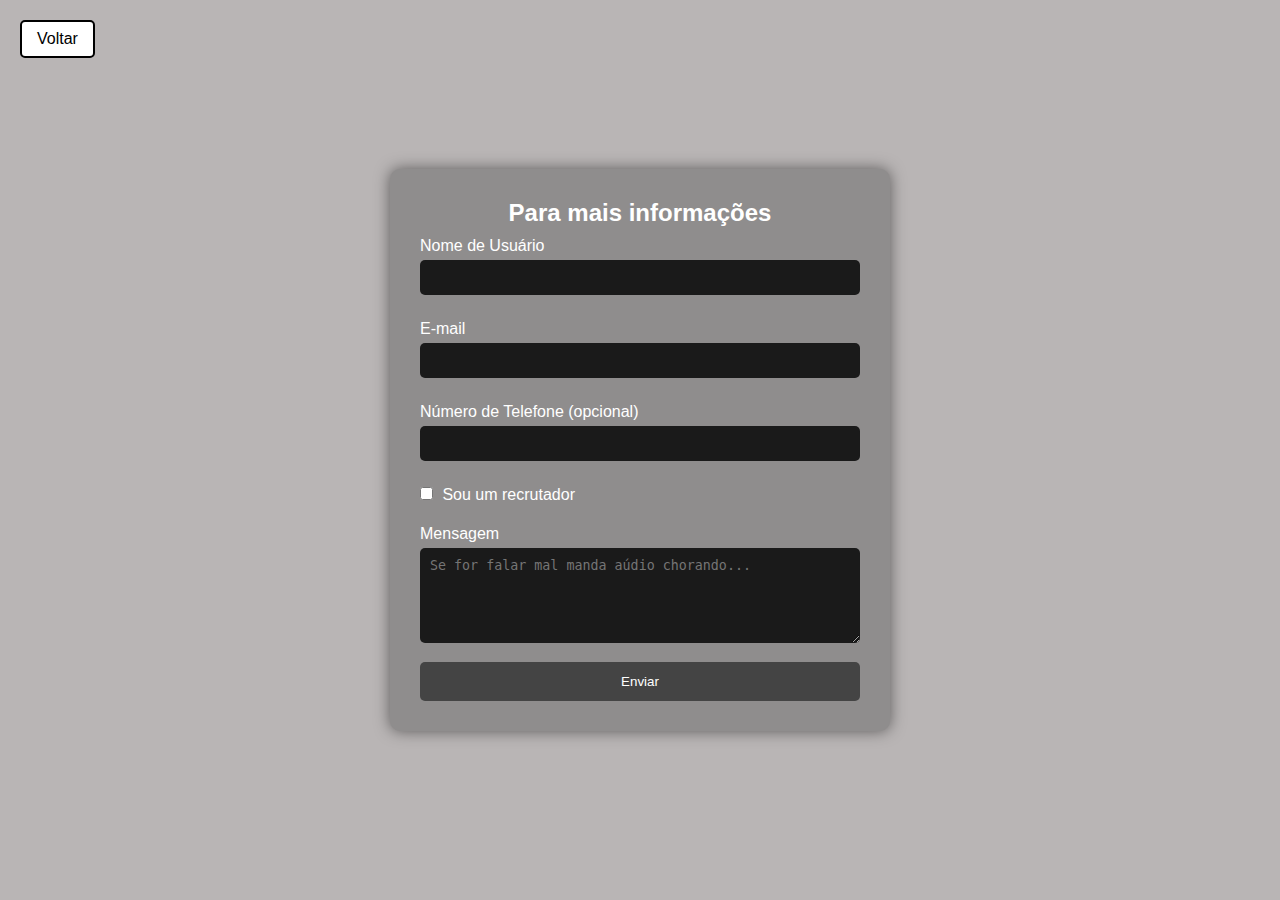
<file: contato.html>
<!DOCTYPE html>
<html lang="en">
<head>
    <meta charset="UTF-8">
    <meta name="viewport" content="width=device-width, initial-scale=1.0">
    <title>Document</title>
    <link rel="stylesheet" href="CSS/style3.css">
</head>
<body>
  <a href="index.html" class="voltar">Voltar</a>
  <div class="container">
    <h2>Para mais informações</h2>
    <form>
      <label>Nome de Usuário</label>
      <input type="text" name="nome" required>

      <label>E-mail</label>
      <input type="email" name="email" required>

      <label>Número de Telefone (opcional)</label>
      <input type="tel" name="telefone">

      <label>
        <input type="checkbox" name="recrutador"> Sou um recrutador
      </label>

      <label>Mensagem</label>
      <textarea rows="5" placeholder="Se for falar mal manda aúdio chorando..."></textarea>

      <button type="submit">Enviar</button>
    </form>
  </div>
</body>
</html>
</file>
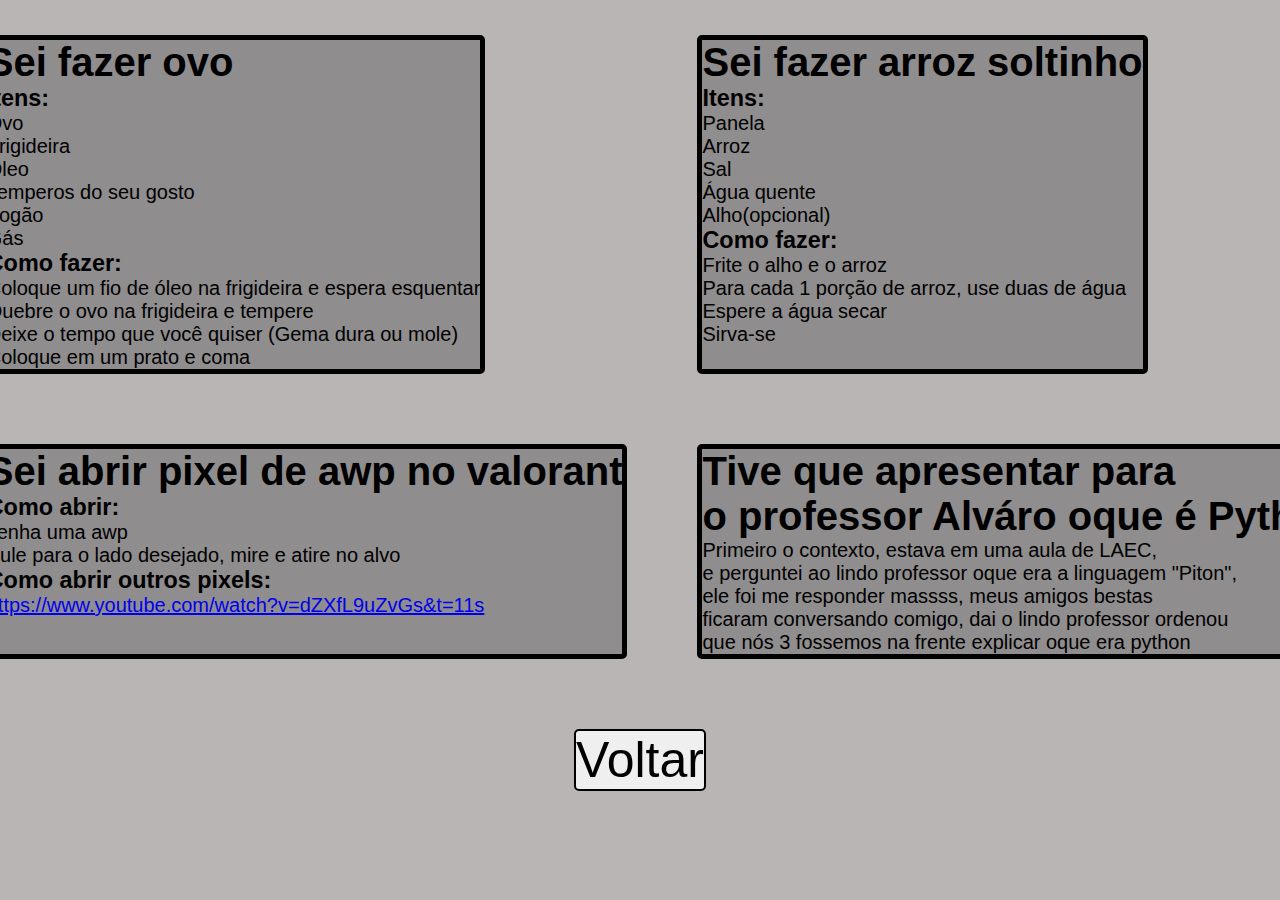
<file: experiencia.html>
<!DOCTYPE html>
<html lang="en">

<head>
    <meta charset="UTF-8">
    <meta name="viewport" content="width=device-width, initial-scale=1.0">
    <title>Document</title>
    <link rel="stylesheet" href="CSS/style2.css">
</head>

<body>
    <main>
        <div class="papai">
            <div>
                <h1>Sei fazer ovo</h1>
                <h3>Itens:</h3>
                <p>Ovo</p>
                <p>Frigideira</p>
                <p>Óleo</p>
                <p>Temperos do seu gosto</p>
                <p>Fogão</p>
                <p>Gás</p>
                <h3>Como fazer:</h3>
                <p>Coloque um fio de óleo na frigideira e espera esquentar</p>
                <p>Quebre o ovo na frigideira e tempere</p>
                <p>Deixe o tempo que você quiser (Gema dura ou mole)</p>
                <p>Coloque em um prato e coma</p>
            </div>
            <div>
                <h1>Sei fazer arroz soltinho</h1>
                <h3>Itens:</h3>
                <p>Panela</p>
                <p>Arroz</p>
                <p>Sal</p>
                <p>Água quente</p>
                <p>Alho(opcional)</p>
                <h3>Como fazer:</h3>
                <p>Frite o alho e o arroz</p>
                <p>Para cada 1 porção de arroz, use duas de água</p>
                <p>Espere a água secar</p>
                <p>Sirva-se</p>
            </div>
            <div>
                <h1>Sei abrir pixel de awp no valorant</h1>
                <h3>Como abrir:</h3>
                <p>Tenha uma awp</p>
                <p>Pule para o lado desejado, mire e atire no alvo</p>
                <h3>Como abrir outros pixels:</h3>
                <p><a
                        href="https://www.youtube.com/watch?v=dZXfL9uZvGs&t=11s">https://www.youtube.com/watch?v=dZXfL9uZvGs&t=11s</a>
                </p>
            </div>
            <div>
                <h1>Tive que apresentar para <br> o professor Alváro oque é Python</h1>
                <p>Primeiro o contexto, estava em uma aula de LAEC,<br> e perguntei ao lindo professor oque era a
                    linguagem "Piton",<br> ele foi me responder massss, meus amigos bestas <br> ficaram conversando
                    comigo, dai o lindo professor ordenou <br> que nós 3 fossemos na frente explicar oque era python</p>
            </div>
        </div>
        <button>
            <a href="index.html">Voltar</a>
        </button>
    </main>
</body>

</html>
</file>
<file: CSS/style3.css>
* {
    padding: 0px;
    box-sizing: border-box;
    margin: 0px;
}

body {
    background-color: rgb(185, 181, 181);
    color: white;
    font-family:sans-serif;
    display: flex;
    justify-content: center;
    align-items: center;
    height: 100vh;
}

.container {
    background-color: rgb(143, 141, 141);
    padding: 30px;
    border-radius: 10px;
    width: 500px;
    box-shadow: 0 0 15px rgba(0, 0, 0, 0.5);
}

h2 {
    text-align: center;
    margin-bottom: 10px;
}

label {
    display: block;
    margin: 10px 0 5px;
}

input,textarea {
    width: 100%;
    padding: 10px;
    border: none;
    border-radius: 5px;
    margin-bottom: 15px;
    background: #1a1a1a;
    color: white;
}

input[type="checkbox"] {
    width: auto;
    margin-right: 5px;
}

button {
    width: 100%;
    padding: 12px;
    background: #444;
    color: white;
    border: none;
    border-radius: 5px;
    cursor: pointer;
}

button:hover {
    background: #666;
}

.voltar {
    border: 2.5px solid black;
    border-radius: 5px;
    background-color: white;
    color: black;
    padding: 8px 15px;
    border-radius: 5px;
    text-decoration: none;
    position: absolute;
    top: 20px;
    left: 20px;
}
</file>
<file: CSS/style2.css>
*{
    padding: 0px;
    box-sizing: border-box;
    margin: 0px;
}

body{
    background-color: rgb(185, 181, 181);
}

main{
    display: flex;
    flex-direction: column;
    align-items: center;
    gap: 70px;
    
}

.papai{
    display: grid;
    grid-template-columns: 1fr 1fr;
    padding-left: 200px;
    padding-top: 35px;
    gap: 70px;
    margin-right: 150px;
}

.papai > div{
    border: 5px solid black;
    border-radius: 5px;
    background-color: rgb(143, 141, 141);
    width: max-content;
    font-size: 20px;
    font-family: sans-serif;
}

button{
    border: 2.5px solid black;
    border-radius: 5px;
    width: max-content;
    font-size: 50px;
}

button > a{
    color: black;
    text-decoration: none;
}
</file>
